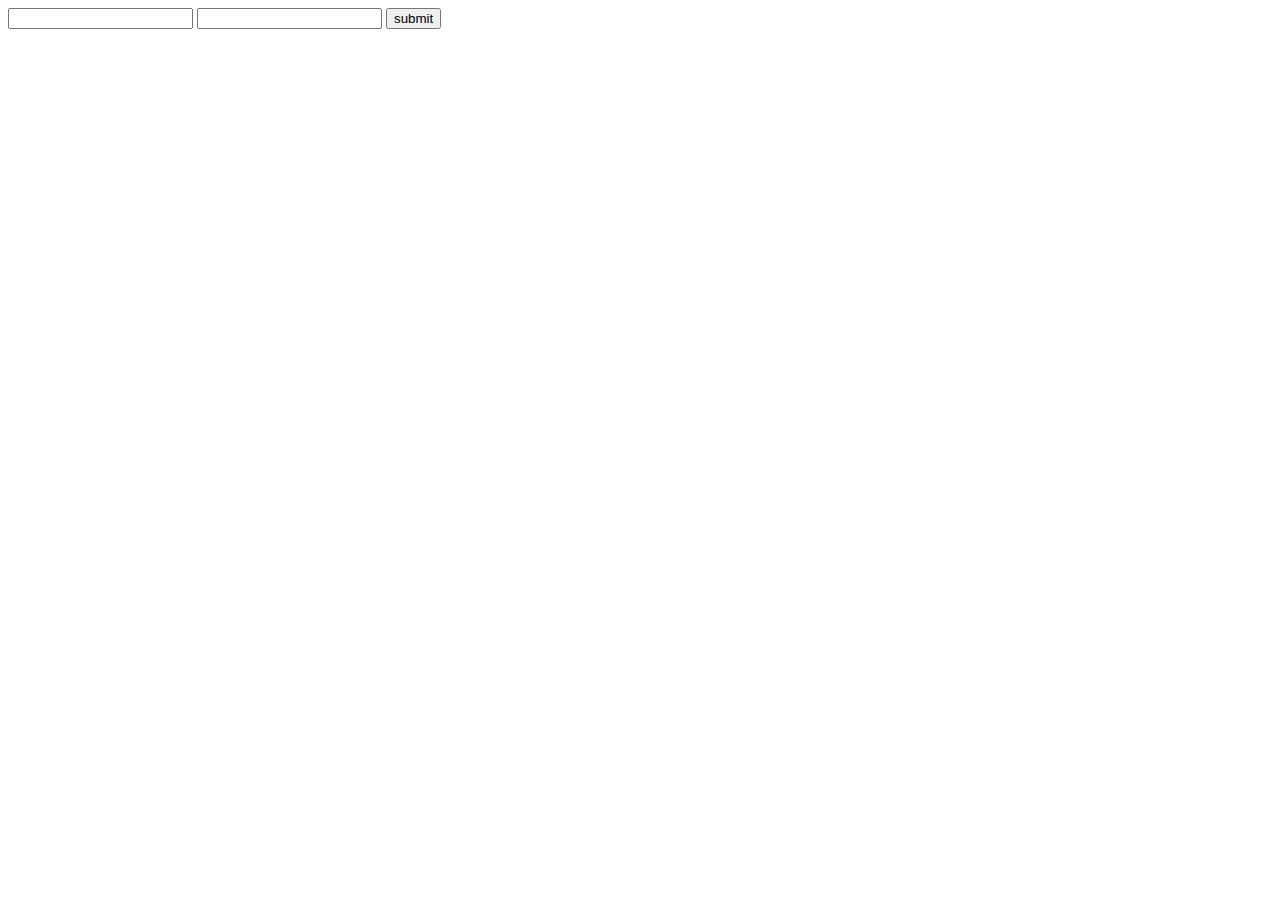
<file: hospital_service/templates/api_test_form.html>
<!DOCTYPE HTML>
<html>
  <body>
    <form method="POST" id="test_form" action="/hospital/request_api/">
      <input type="text" name="name" />
      <input type="text" name="address" />
      <input type="submit" value="submit" />
    </form>
  </body>
</html>
</file>
